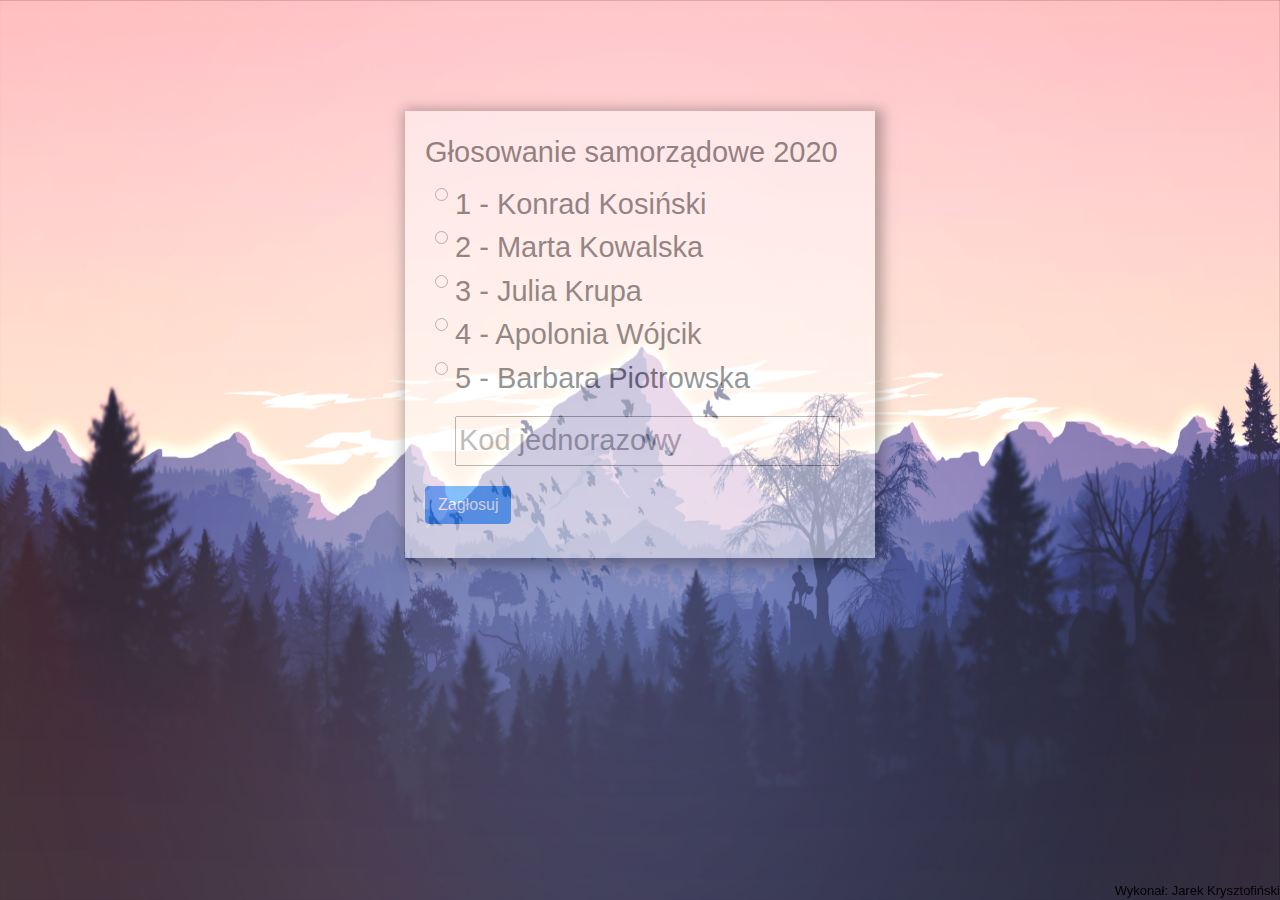
<file: Głosowanie/test.html>
<!DOCTYPE html>
<html>
<head>
  <meta charset="UTF-8">
  <meta name="author" content="Jarek Krysztofiński">
	<link rel="stylesheet" href="https://stackpath.bootstrapcdn.com/bootstrap/4.4.1/css/bootstrap.min.css" integrity="sha384-Vkoo8x4CGsO3+Hhxv8T/Q5PaXtkKtu6ug5TOeNV6gBiFeWPGFN9MuhOf23Q9Ifjh" crossorigin="anonymous">
  <link rel="stylesheet" href="styles.css">
	<title>Głosowanie</title>
</head>
<body>

<div id="AlertDiv">
<div class="alert alert-primary" role="alert"> NULL </div> <!-- this invisible alert prevent ugly resizing-->
</div> <!--alert will be placed inside this-->

<div class="container-sm" id="VoteContainer">

<label> Głosowanie samorządowe 2020 </label> 

<div class="form-group">

    <input type="radio" name="person" value="1" class="form-check-input">1 - Konrad Kosiński<br>
    <input type="radio" name="person" value="2" class="form-check-input">2 - Marta Kowalska<br>
    <input type="radio" name="person" value="3" class="form-check-input">3 - Julia Krupa<br>
    <input type="radio" name="person" value="4" class="form-check-input">4 - Apolonia Wójcik<br>
    <input type="radio" name="person" value="5" class="form-check-input">5 - Barbara Piotrowska<br>

</div>

<form>
  <div class="form-group">   
    <input type="text" class="form-control-center" id="KeyCodeInput" placeholder="Kod jednorazowy" maxlength="20" > <!-- Unique code max lenght = 20 -->
  </div>
</form>

<div id="VoteForm">
    <button type="submit" class="btn btn-primary" onclick="SubmitVote()">Zagłosuj</button> 
    <label class="VoteWarning">Uwaga: Oddanie głosu jest nieodwracalne.</label> 
</div>

</div>

<footer>Wykonał: Jarek Krysztofiński</footer>
<script src="./script.js"></script>
<script>SlowlyApperVoteContainer(0,0);</script> <!--slowly show VoteContainer-->
</body>
</html>
</file>
<file: Głosowanie/styles.css>
body
{
	background-color: black;
	background-image: url(./background.png); /*https://commons.wikimedia.org/wiki/File:Mountains-1412683.svg*/
	background-size: 100% 100%;
	background-repeat: no-repeat;
	background-attachment: fixed;
}

#VoteContainer
{	
	margin: auto;
	margin-top: 10%;
	width: auto;
	max-width: 470px;
	height: auto;
	text-align: left;

	font-size: 29px;
	padding: 20px;

	-webkit-box-shadow: 3px 3px 12px 5px rgba(0,0,0,0.56);
	-moz-box-shadow: 3px 3px 12px 5px rgba(0,0,0,0.56);
	box-shadow: 3px 3px 12px 5px rgba(0,0,0,0.56);

	background-color: white;
	opacity: 0;
}

.form-group
{
	width: 500px;
	padding-left: 30px;
}

footer
{
	position: fixed;
	left: 0;
	bottom: 0;
	width: 100%;
	font-size: 13px;
	color: black;
	text-align: right;
}

.VoteWarning
{
	margin-left: auto;
	color: red;
	font-size: 16px;	
	padding: 5px;
	border: 5px solid red;
	opacity: 0;
}
#VoteForm:hover .VoteWarning
{
	opacity: 1;
}
#VoteForm:hover .container-sm
{
	border: 5px solid red;
}
#AlertDiv
{
	opacity: 0;
}
</file>
